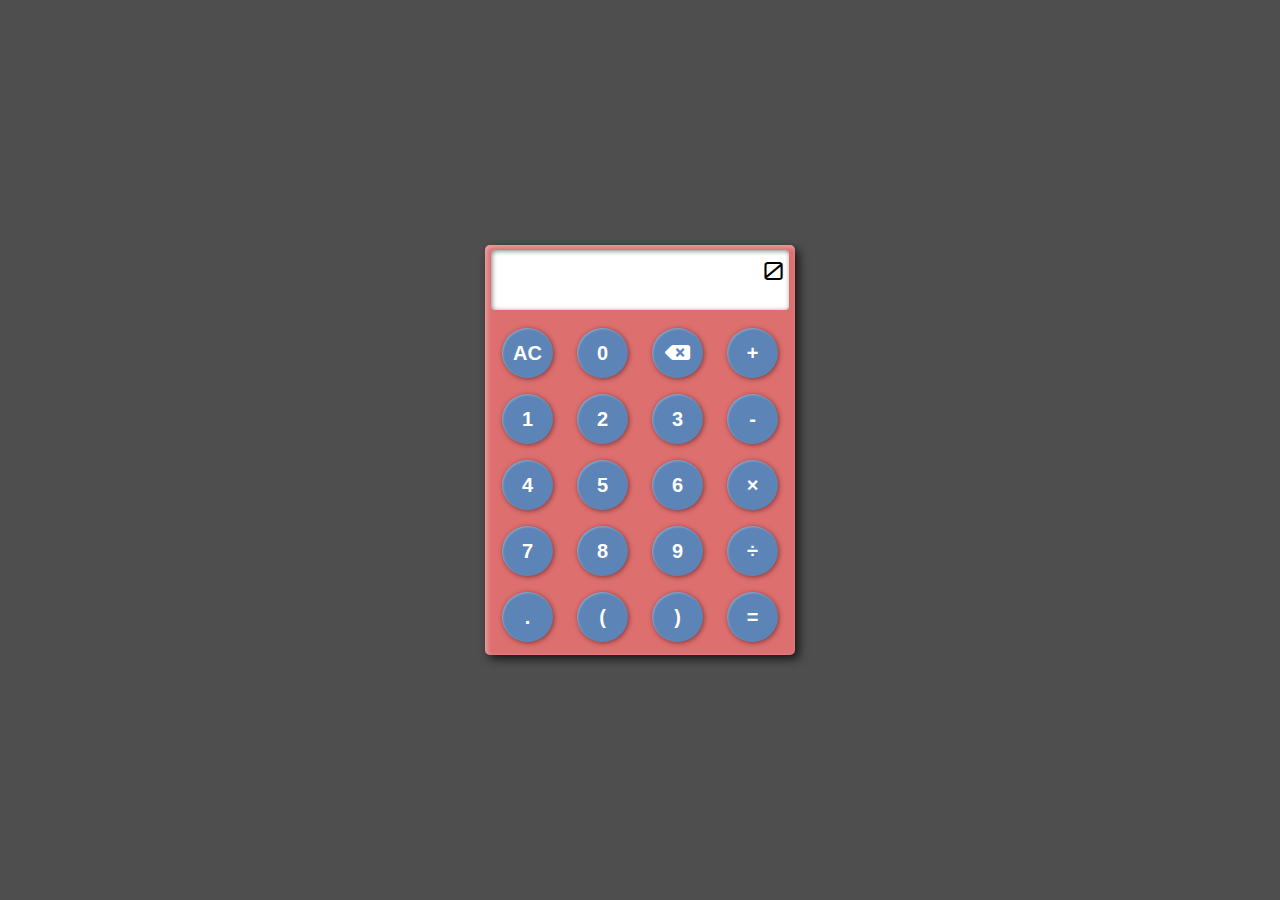
<file: project1/index.html>
<!DOCTYPE html>
<html lang="en">

<head>
  <meta charset="UTF-8">
  <meta http-equiv="X-UA-Compatible" content="IE=edge">
  <meta name="viewport" content="width=device-width, initial-scale=1.0">
  <link rel="stylesheet" href="https://cdnjs.cloudflare.com/ajax/libs/font-awesome/5.15.4/css/all.min.css">
  <link rel="stylesheet" href="./style.css">
  <title>Javascript Calculator</title>
</head>

<body>
  <div class="container">
    <div class="calculator">
      <div class="output">
        <pre id="upper"></pre>
        <pre id="lower">0</pre>
      </div>
      <div class="input">
        <button onclick="pressAllClear()">AC</button>
        <button onclick="pressNum(this)">0</button>
        <button onclick="pressClear()"><i class="fas fa-backspace"></i></button>
        <button onclick="pressOperator(this)">+</button>
        <button onclick="pressNum(this)">1</button>
        <button onclick="pressNum(this)">2</button>
        <button onclick="pressNum(this)">3</button>
        <button onclick="pressOperator(this)">-</button>
        <button onclick="pressNum(this)">4</button>
        <button onclick="pressNum(this)">5</button>
        <button onclick="pressNum(this)">6</button>
        <button onclick="pressOperator(this)">&times;</button>
        <button onclick="pressNum(this)">7</button>
        <button onclick="pressNum(this)">8</button>
        <button onclick="pressNum(this)">9</button>
        <button onclick="pressOperator(this)">&div;</button>
        <button onclick="pressDot()">.</button>
        <button onclick="pressBracket(this)">(</button>
        <button onclick="pressBracket(this)">)</button>
        <button onclick="pressEqual()">=</button>
      </div>
    </div>
  </div>

  <script src="./script.js"></script>
</body>

</html>
</file>
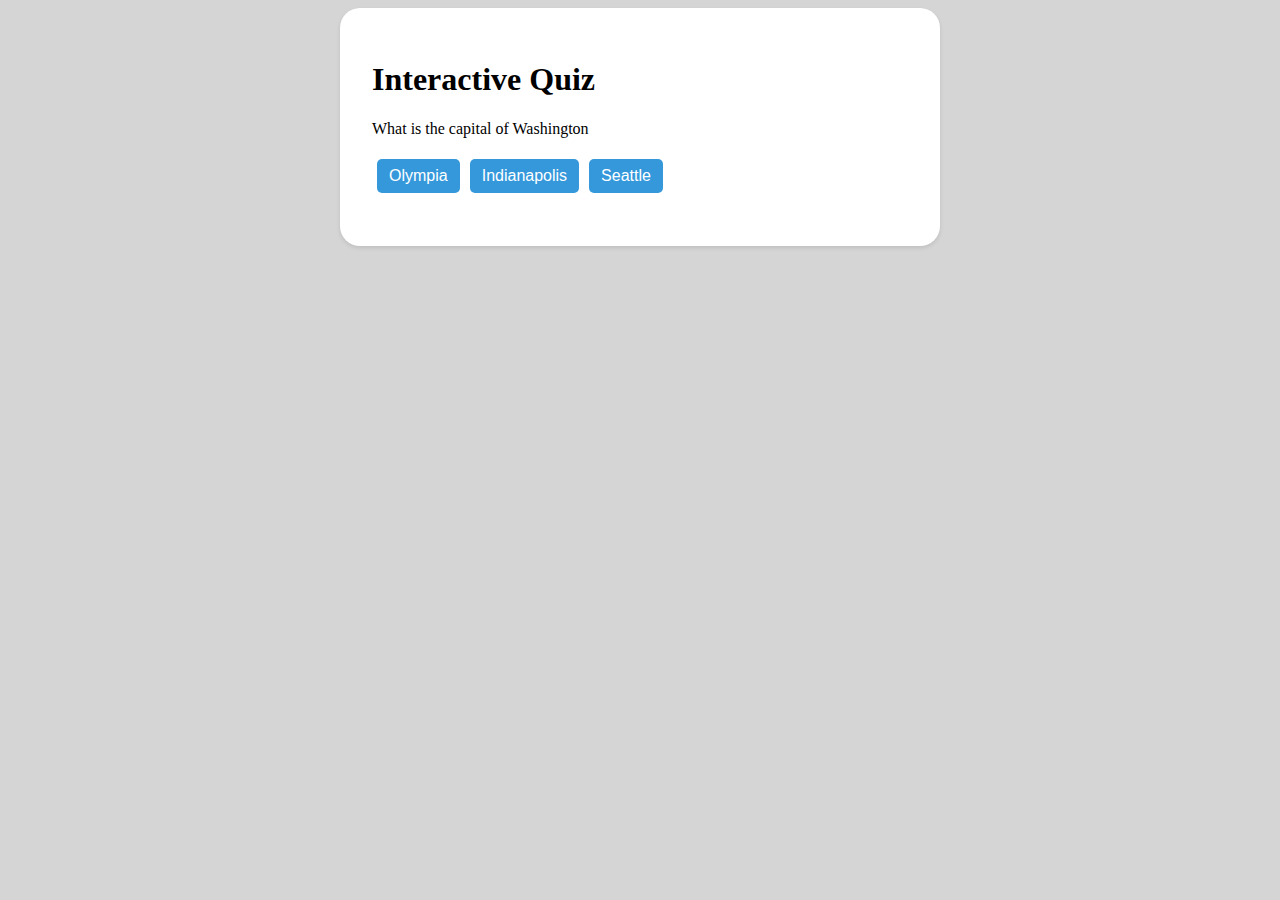
<file: project2/index.html>
<html>
  <head>
    <meta charset="utf-8">
    <title>Quiz</title>
    <link rel="stylesheet" href="style.css">
  </head>
<body>
  <div class="quiz-container">
    <h1>Interactive Quiz</h1>
    <div class="question">
      <p id="question-text">Question 1: What is the capital of Washington?</p>
      <div class="choices">
        <button class="choice" onclick="checkAnswer(0)">Olympia</button>
        <button class="choice" onclick="checkAnswer(1)">Indianapolis</button>
        <button class="choice" onclick="checkAnswer(2)">Seattle</button>
      </div>
      <p id="feedback"></p>
    </div>

  </div>
  <script src="script.js"></script>
</body>
</html>
</file>
<file: project1/style.css>
/* Calculator CSS */
@import url('https://fonts.googleapis.com/css2?family=Orbitron&display=swap');

body {
  margin: 0;
  box-sizing: border-box;
}

.container {
  display: flex;
  justify-content: center;
  align-items: center;
  height: 100vh;
  background-color: #4e4e4e;
}

.calculator {
  background: #dd6f6f;
  border-radius: 5px;
  padding: 5px;
  width: 300px;
  min-width: 300px;
  box-shadow: inset 2px 2px 5px rgba(255, 255, 255, 0.4), 
                    4px 4px 10px rgba(0, 0, 0, 0.7);
}

.output {
  display: flex;
  flex-direction: column;
  align-items: flex-end;
  position: relative;
  background: #ffffff;
  min-height: 50px;
  padding: 5px;
  margin: 0 1px 10px;
  border-radius: 0.25rem;
  box-shadow: inset 1px 1px 5px rgba(0, 0, 0, 0.5);
}

.output pre {
  text-align: right;
  font-size: 25px;
  margin: 0;
  font-family: 'Orbitron', sans-serif;
  width: 288px;
  overflow-x: auto;
  -ms-overflow-style: none;
  scrollbar-width: none;
}

.output pre::-webkit-scrollbar {
  display: none;
}

.output #upper {
  color: #424242;
  font-size: 18px;
}

.input {
  display: flex;
  flex-wrap: wrap;
  justify-content: space-between;
}

.input button {
  width: calc(25% - 24px);
  height: 50px;
  margin: 8px 12px;
  border-radius: 50%;
  background-color: #5d84b6;
  box-shadow: inset 1px 1px 2px rgba(255, 255, 255, 0.3),
                    1px 1px 5px rgba(94, 31, 31, 0.7);
  color: white;
  font-size: 20px;
  font-weight: bold;
  cursor: pointer;
  outline: none;
  border: none;
}

.input button:hover {
  background-color: #b35555;
}

.input button:active {
  box-shadow: inset 1px 1px 5px rgba(94, 31, 31, 0.7),
              inset -1px -1px 2px rgba(255, 255, 255, 0.3);
  color: #642929;
}
</file>
<file: project2/style.css>
body {
    background-color: #d5d5d5;
  }

  .quiz-container {
    box-sizing: border-box;
    width: 100%;
    max-width: 600px;
    margin: 0 auto;
    padding: 2em;
    background-color: white;
    border-radius: 20px;
    box-shadow: 0 2px 4px rgba(0, 0, 0, 0.1);
  }

  .choices {
    display: flex;
  }

  .choice {
    font-size: 1em;
    display: block;
    margin: 5px 5px;
    padding: .5em .75em;
    background-color: #3498db;
    color: white;
    border: none;
    border-radius: 5px;
    cursor: pointer;
  }

  .choice:hover {
    background-color: #2980b9;
  }
</file>
